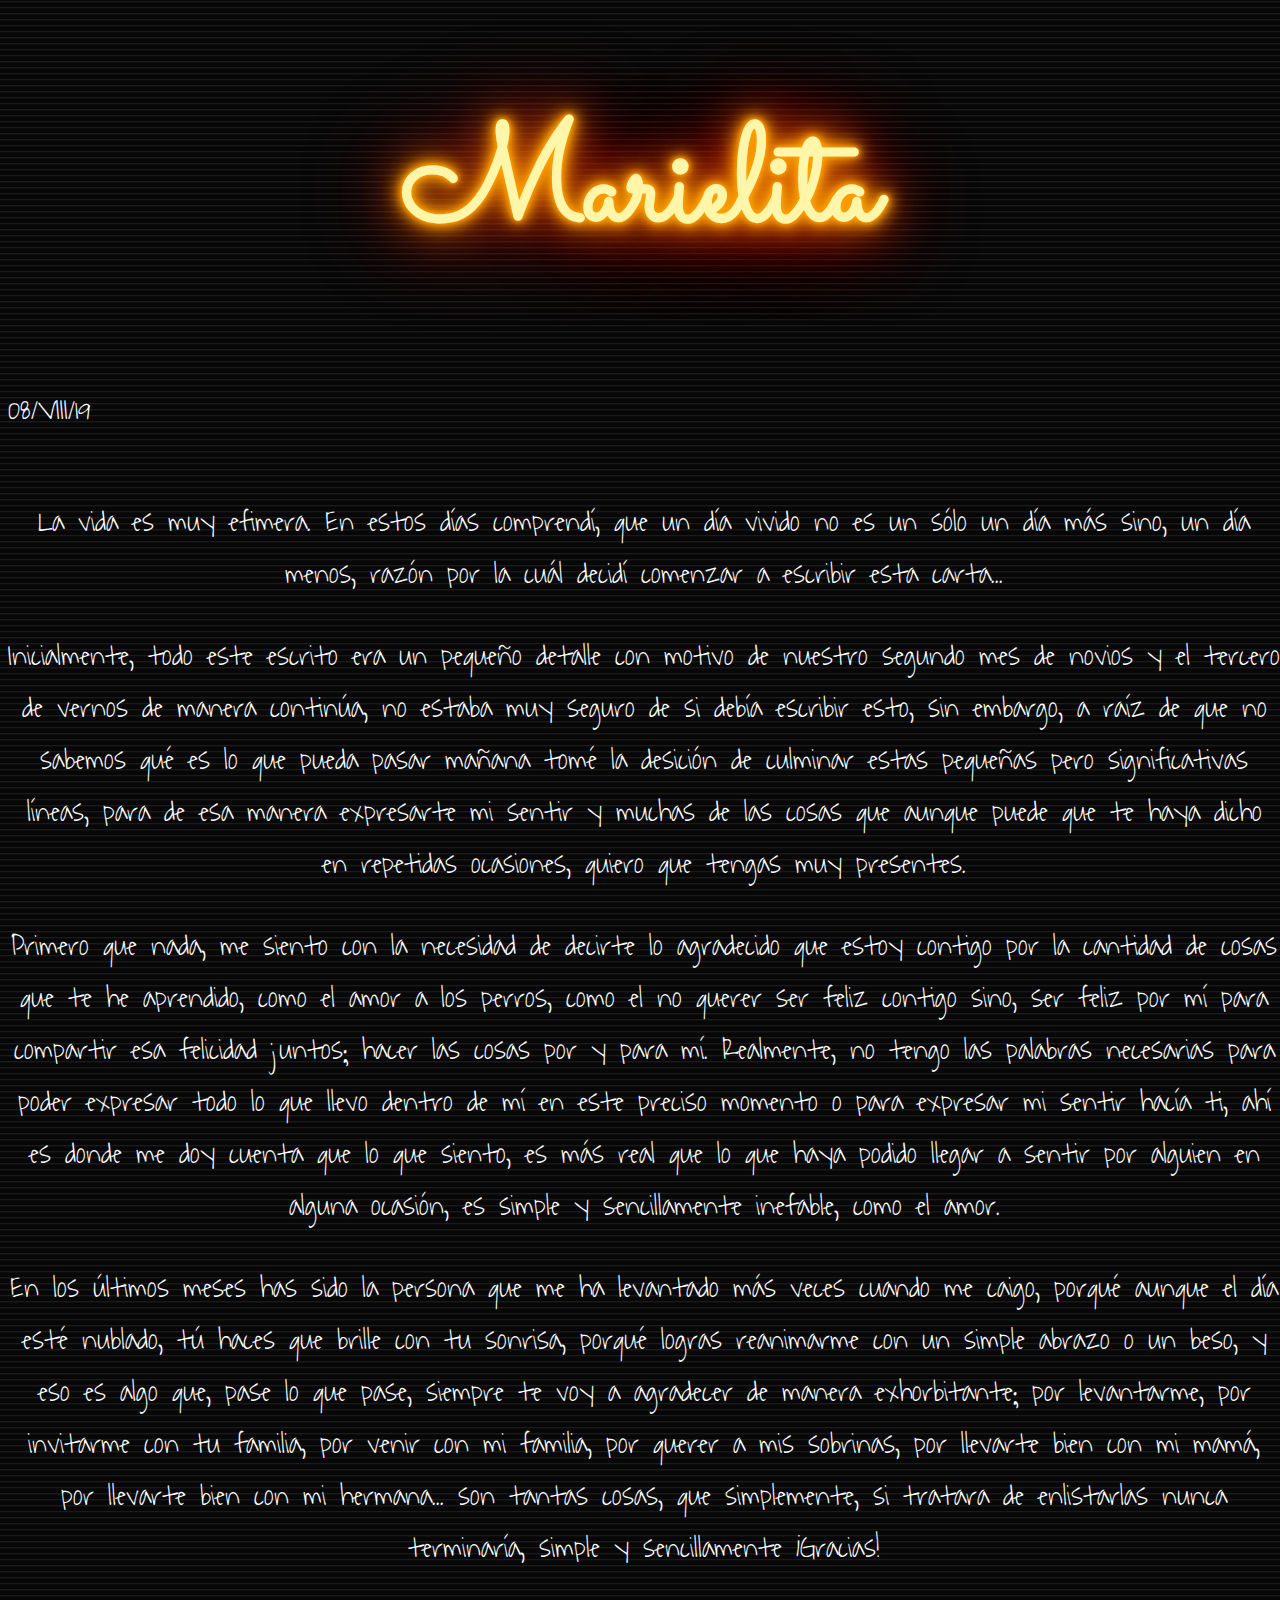
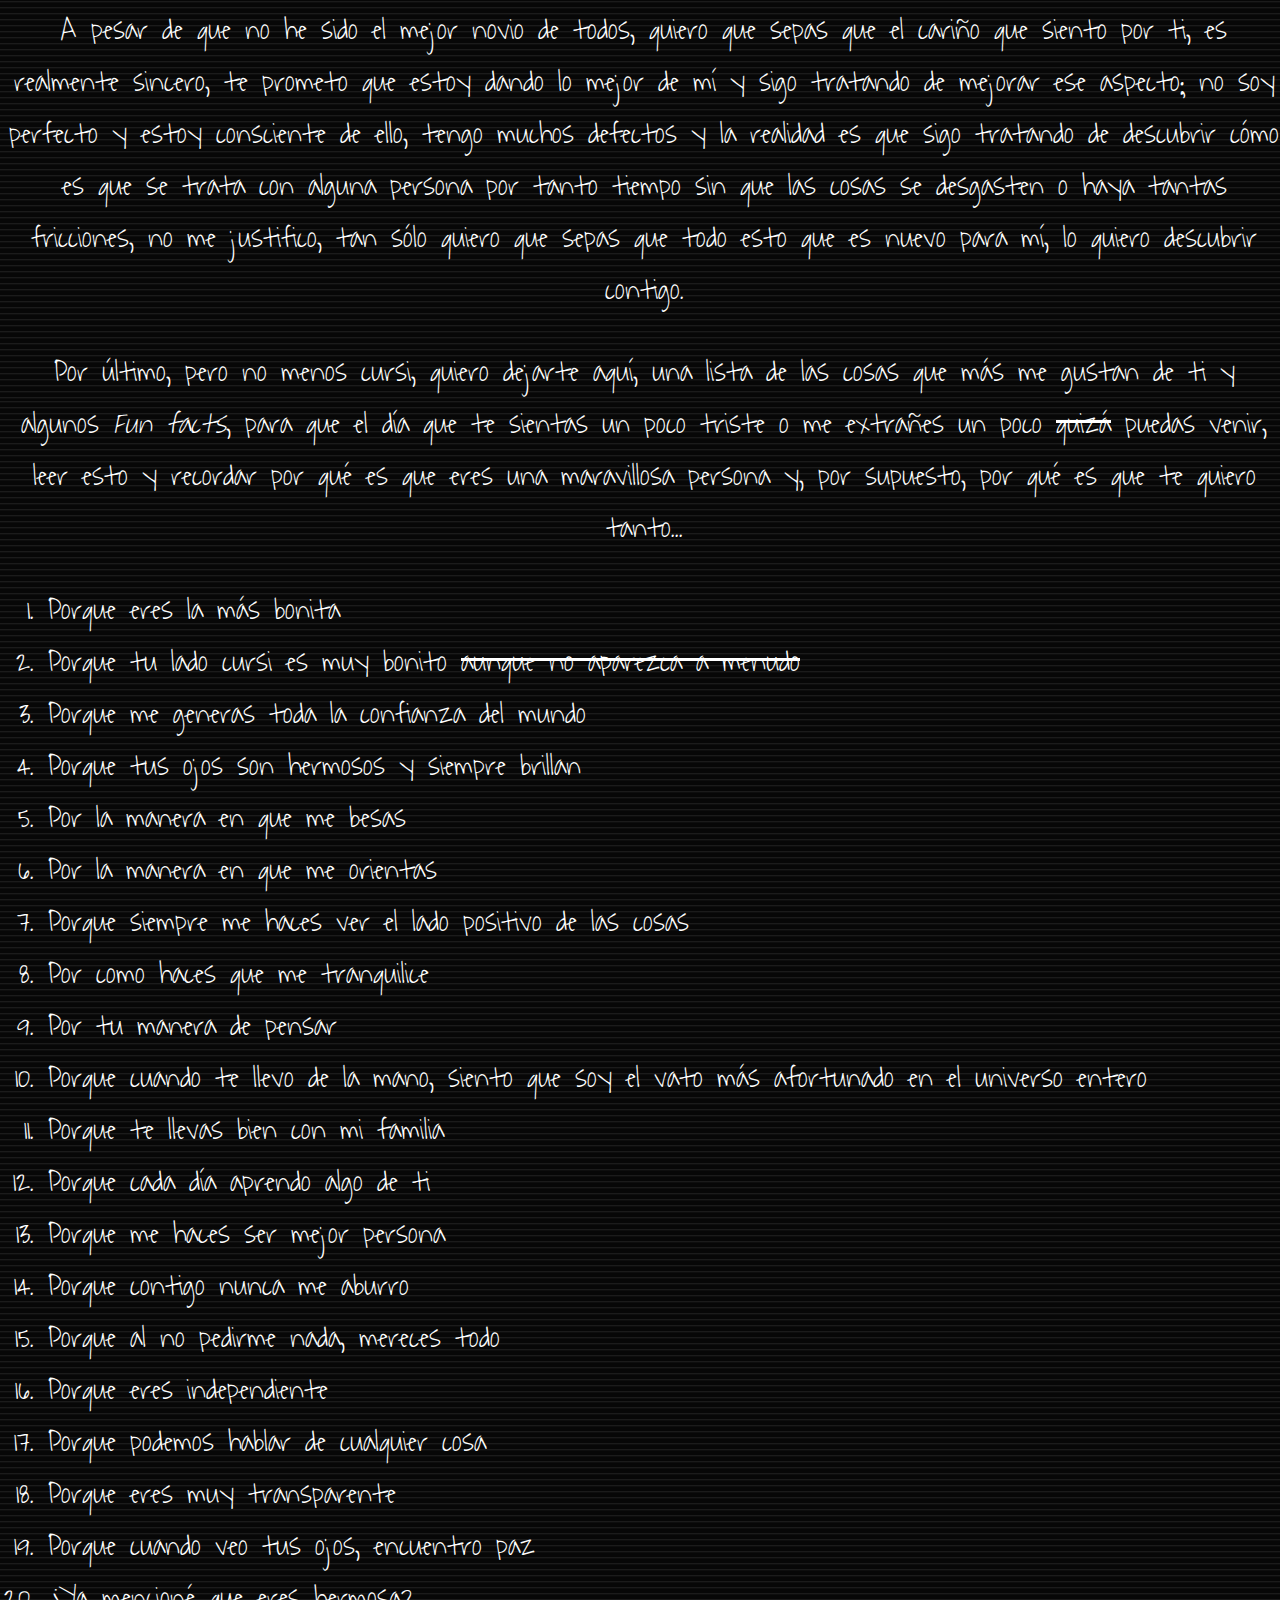
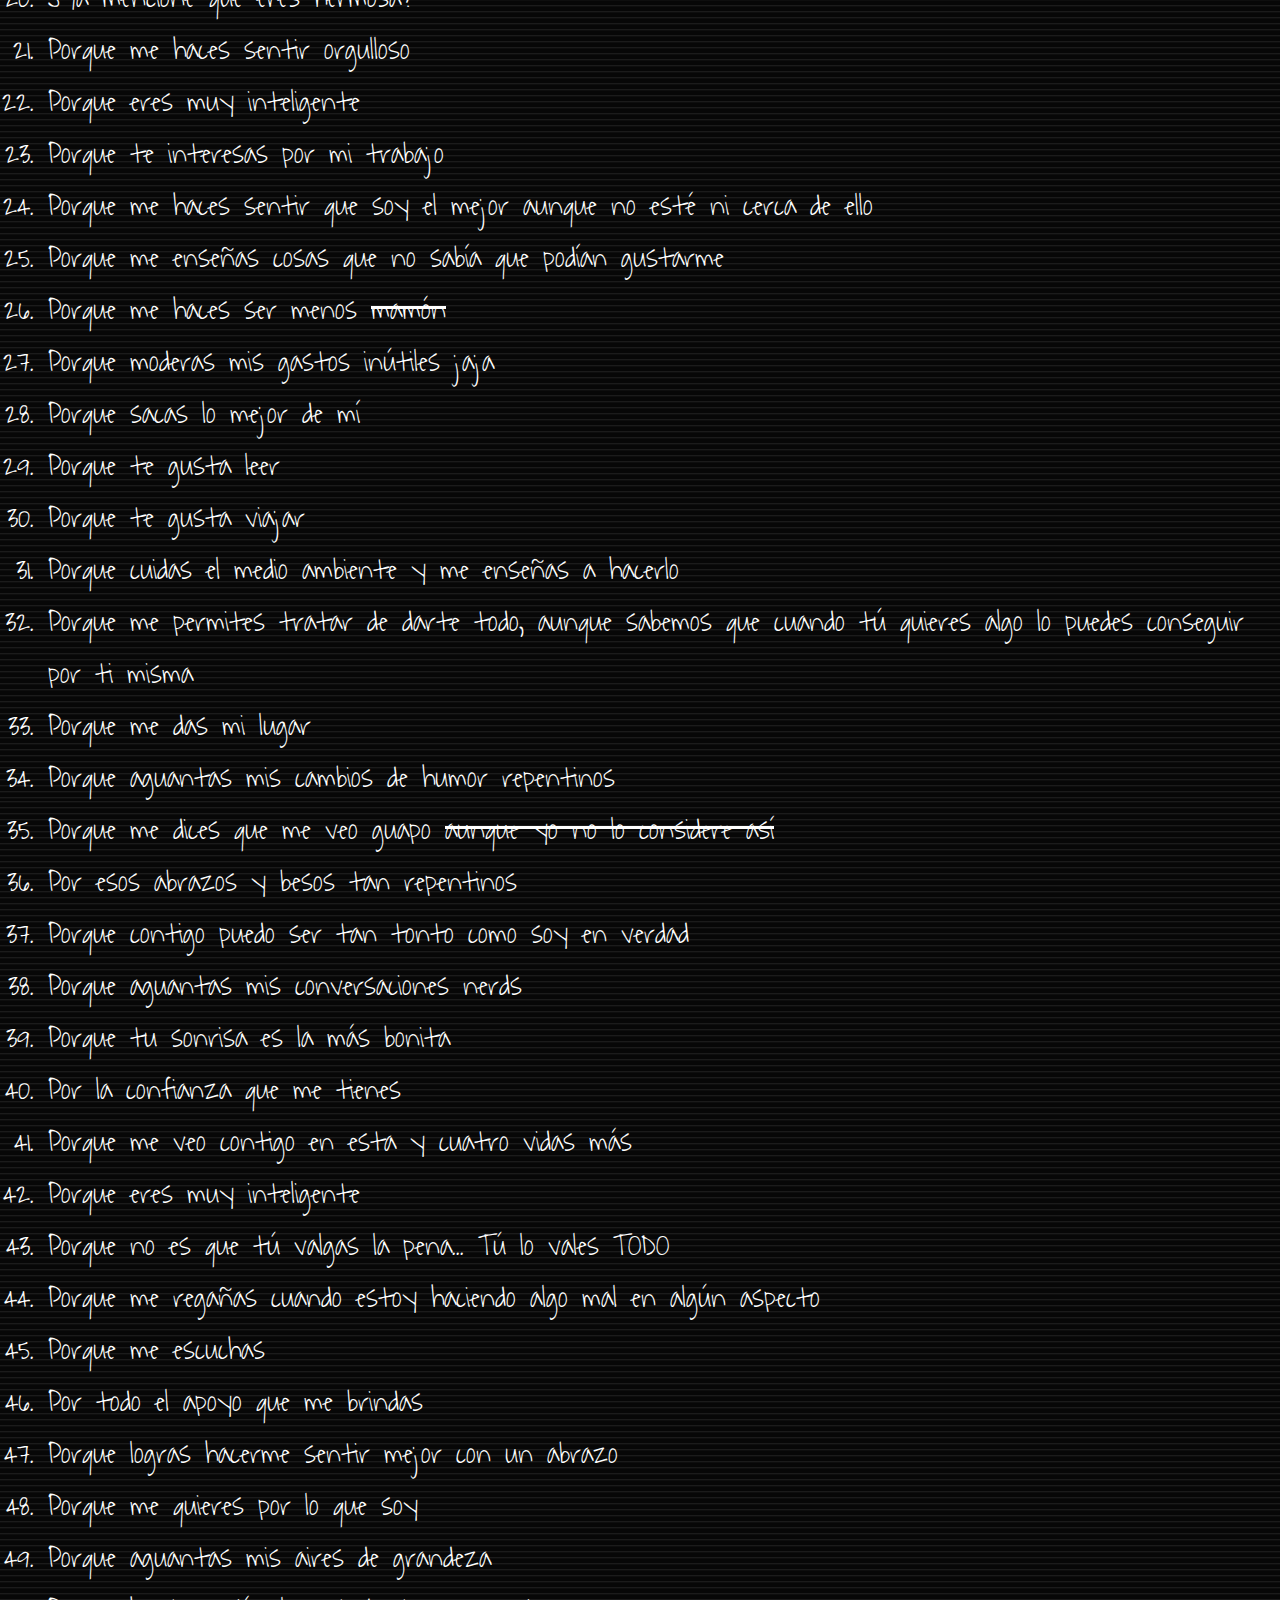
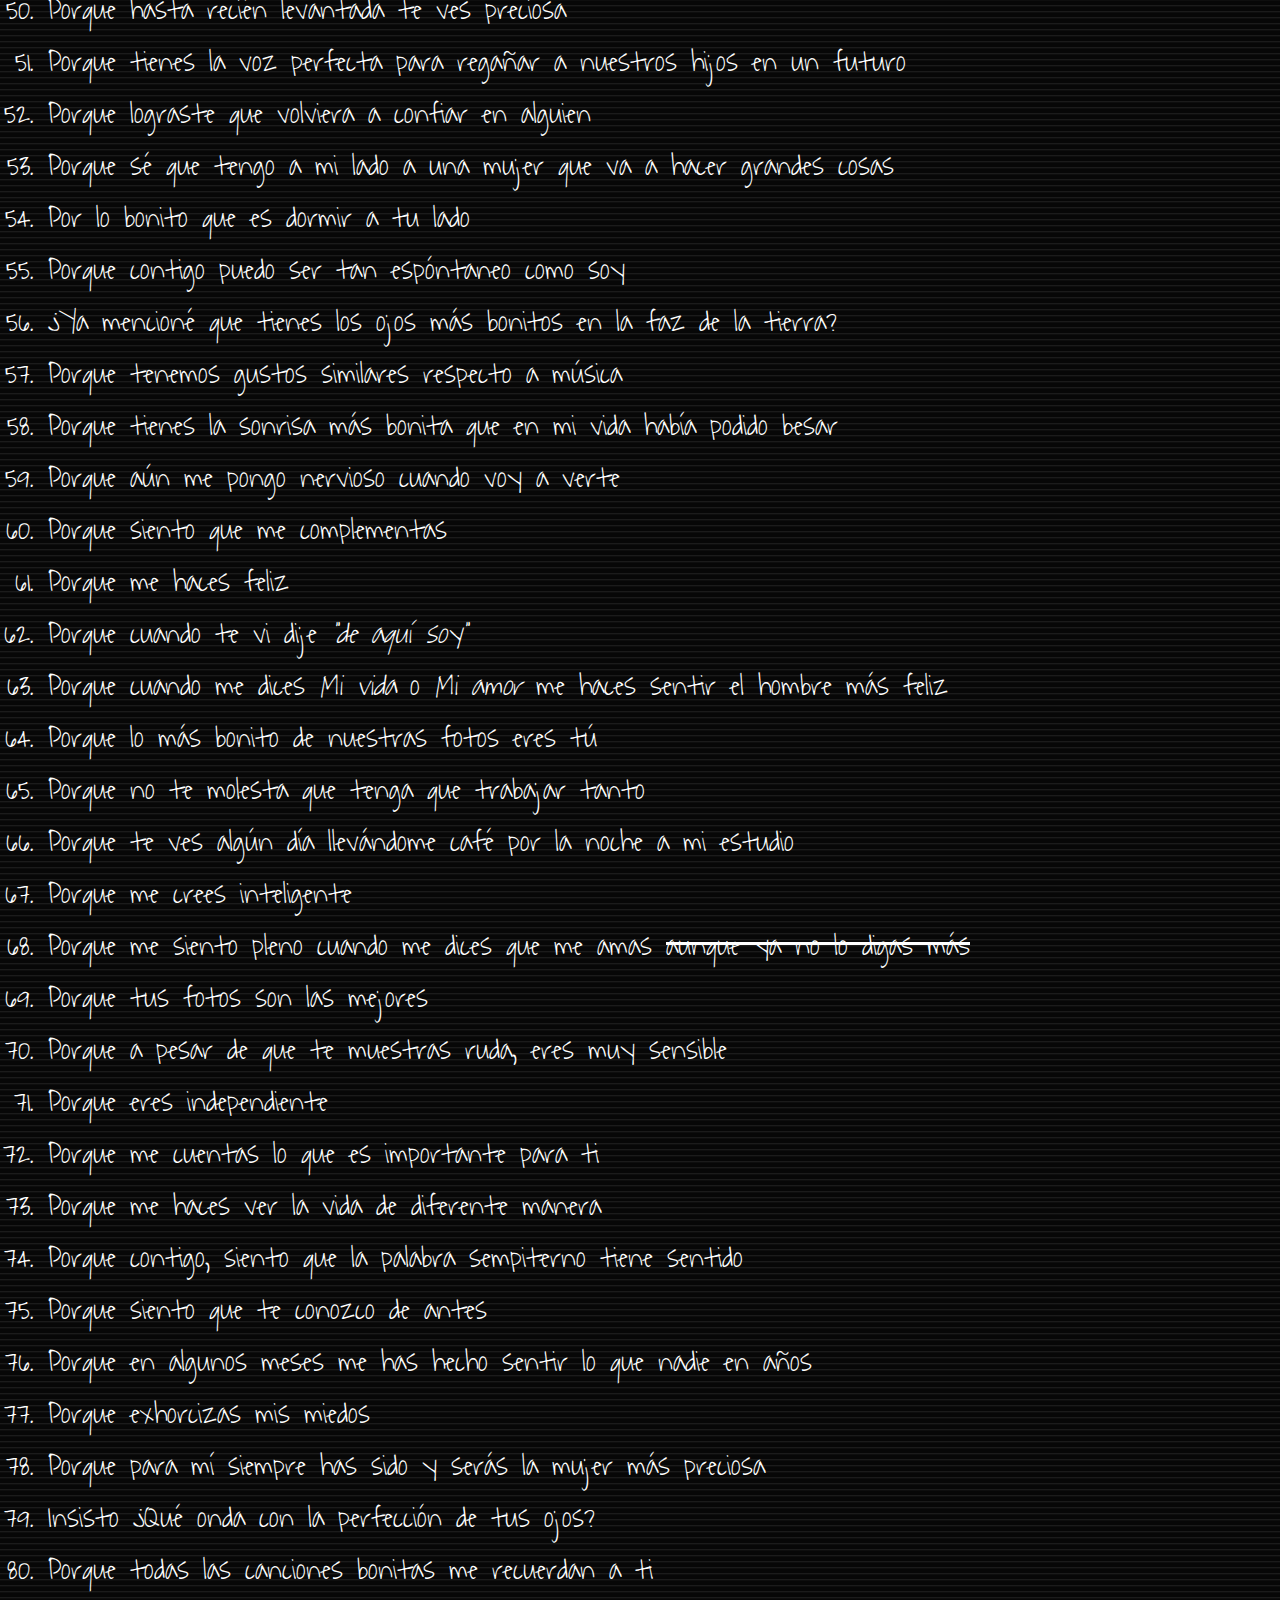
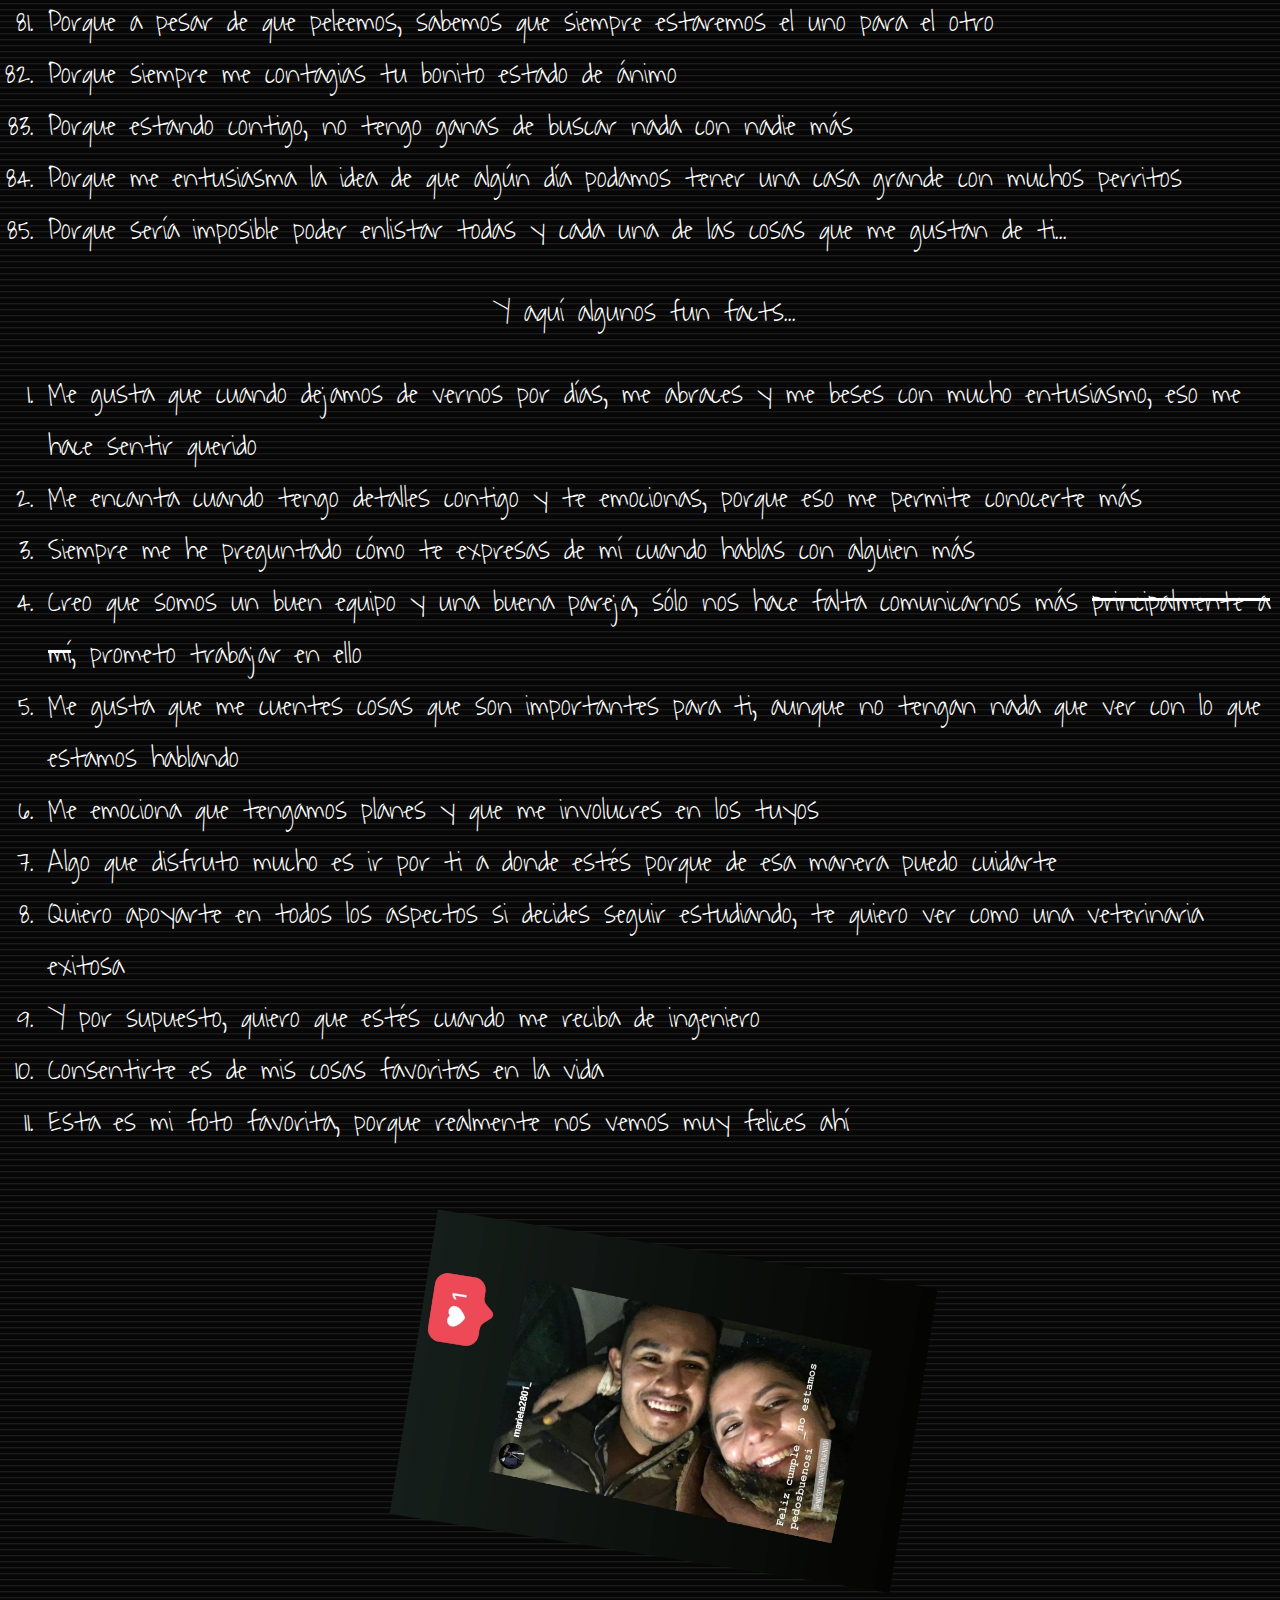
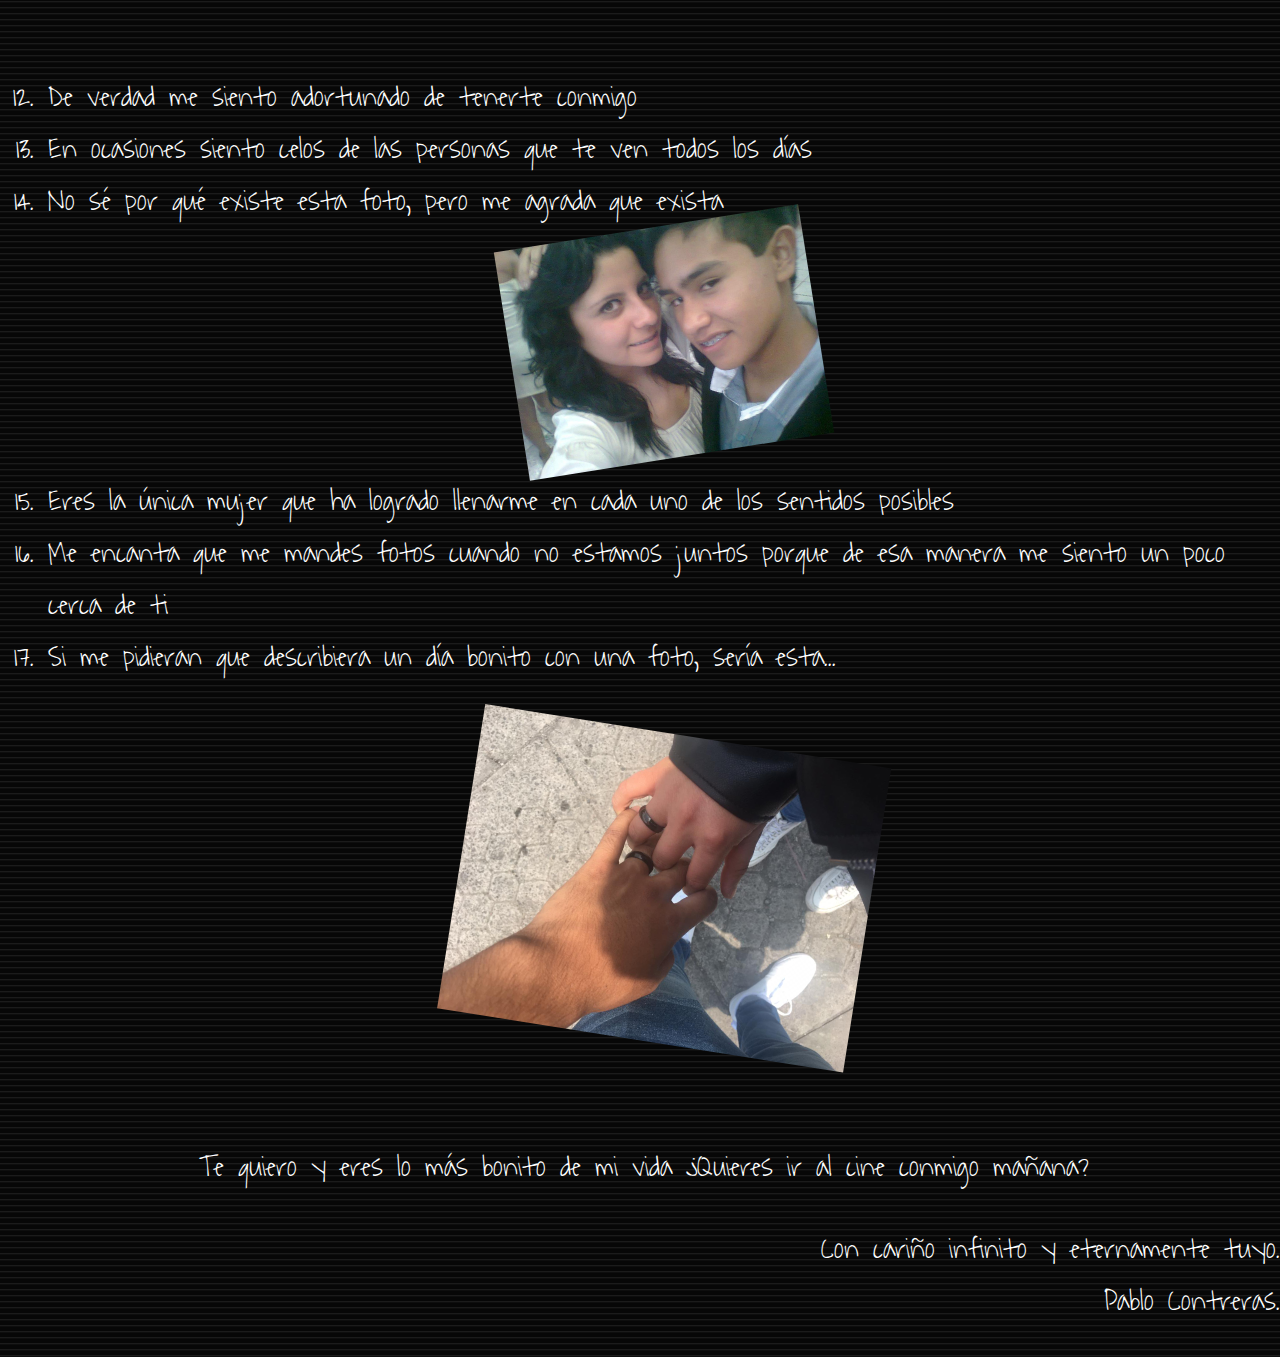
<file: index.html>
<!DOCTYPE html>
<html>
<head>
	<link rel="icon" type="image/png" href="assets/img/favicon.png">
	<title> Pour la plus belle femme du monde</title>
	<style type="text/css">
		#text{			
			align-content: justify !important;
			font-size: 30px;
		}

	</style>
</head>
    <meta name="viewport" content='width=device-width, initial-scale=1, maximum-scale=1.0, user-scalable=0'>    
    <link rel="stylesheet" type="text/css" href="./assets/css/title.css">
	
<body>
	<h1>Marielita</h1>
	<center>
		<p id="date">08/VIII/19</p>
		<div id="text">
			<p>La vida es muy efimera. En estos días comprendí, que un día vivido no es un sólo un  día más sino, un día menos, razón por la cuál decidí comenzar a escribir esta carta... </p>

			<p>Inicialmente, todo este escrito era un pequeño detalle con motivo de nuestro segundo mes de novios y el tercero de vernos de manera continúa, no estaba muy seguro de si debía escribir esto, sin embargo, a raíz de que no sabemos qué es lo que pueda pasar mañana tomé la desición de culminar estas pequeñas pero significativas líneas, para de esa manera expresarte mi sentir y muchas de las cosas que aunque puede que te haya dicho en repetidas ocasiones, quiero que tengas muy presentes. </p>

			<p>Primero que nada, me siento con la necesidad de decirte lo agradecido que estoy contigo por la cantidad de cosas que te he aprendido, como el amor a los perros, como el no querer ser feliz contigo sino, ser feliz por mí para compartir esa felicidad juntos; hacer las cosas por y para mí. Realmente, no tengo las palabras necesarias para poder expresar todo lo que llevo dentro de mí en este preciso momento o para expresar mi sentir hacía ti, ahí es donde me doy cuenta que lo que siento, es más real que lo que haya podido llegar a sentir por alguien en alguna ocasión, es simple y sencillamente <b>inefable</b>, como el amor.</p>

			<p>En los últimos meses has sido la persona que me ha levantado más veces cuando me caigo, porqué aunque el día esté nublado, tú haces que brille con tu sonrisa, porqué logras reanimarme con un simple abrazo o un beso, y eso es algo que, pase lo que pase, siempre te voy a agradecer de manera exhorbitante; por levantarme, por invitarme con tu familia, por venir con mi familia, por querer a mis sobrinas, por llevarte bien con mi mamá, por llevarte bien con mi hermana... son tantas cosas, que simplemente, si tratara de enlistarlas nunca terminaría, simple y sencillamente <b>¡Gracias!</b> </p>

			<p>A pesar de que no he sido el mejor novio de todos, quiero que sepas que el cariño que siento por ti, es realmente sincero, te prometo que estoy dando lo mejor de mí y sigo tratando de mejorar ese aspecto; no soy perfecto y estoy consciente de ello, tengo muchos defectos y la realidad es que sigo tratando de descubrir cómo es que se trata con alguna persona por tanto tiempo sin que las cosas se desgasten o haya tantas fricciones, no me justifico, tan sólo quiero que sepas que todo esto que es nuevo para mí, lo quiero descubrir contigo.</p>

			<p>Por último, pero no menos cursi, quiero dejarte aquí, una lista de las cosas que más me gustan de ti y algunos <i>Fun facts</i>, para que el día que te sientas un poco triste o me extrañes un poco <strike>quizá</strike> puedas venir, leer esto y recordar por qué es que eres una maravillosa persona y, por supuesto, por qué es que te quiero tanto...</p>

			<ol class="list-group" type="1" style="text-align: left;">
			  <li class="list-group-item">Porque eres la más bonita</li>
			  <li class="list-group-item">Porque tu lado cursi es muy bonito <strike>aunque no aparezca a menudo</strike></li>
			  <li class="list-group-item">Porque me generas toda la confianza del mundo</li>
			  <li class="list-group-item">Porque tus ojos son hermosos y siempre brillan</li>
			  <li class="list-group-item">Por la manera en que me besas</li>
			  <li class="list-group-item">Por la manera en que me orientas</li>
			  <li class="list-group-item">Porque siempre me haces ver el lado positivo de las cosas</li>
			  <li class="list-group-item">Por como haces que me tranquilice</li>
			  <li class="list-group-item">Por tu manera de pensar</li>
			  <li class="list-group-item">Porque cuando te llevo de la mano, siento que soy el vato más afortunado en el universo entero</li>
			  <li class="list-group-item">Porque te llevas bien con mi familia</li>
			  <li class="list-group-item">Porque cada día aprendo algo de ti</li>
			  <li class="list-group-item">Porque me haces ser mejor persona</li>
			  <li class="list-group-item">Porque contigo nunca me aburro</li>
			  <li class="list-group-item">Porque al no pedirme nada, mereces todo</li>
			  <li class="list-group-item">Porque eres independiente</li>
			  <li class="list-group-item">Porque podemos hablar de cualquier cosa</li>
			  <li class="list-group-item">Porque eres muy transparente</li>
			  <li class="list-group-item">Porque cuando veo tus ojos, encuentro paz</li>
			  <li class="list-group-item">¿Ya mencioné que eres <strong>hermosa</strong>?</li>
			  <li class="list-group-item">Porque me haces sentir orgulloso</li>
			  <li class="list-group-item">Porque eres muy inteligente</li>
			  <li class="list-group-item">Porque te interesas por mi trabajo</li>
			  <li class="list-group-item">Porque me haces sentir que soy el mejor aunque no esté ni cerca de ello</li>
			  <li class="list-group-item">Porque me enseñas cosas que no sabía que podían gustarme</li>
			  <li class="list-group-item">Porque me haces ser menos <strike>mamón</strike></li>
			  <li class="list-group-item">Porque moderas mis gastos inútiles jaja</li>
			  <li class="list-group-item">Porque sacas lo mejor de mí</li>
			  <li class="list-group-item">Porque te gusta leer</li>
			  <li class="list-group-item">Porque te gusta viajar</li>
			  <li class="list-group-item">Porque cuidas el medio ambiente y me enseñas a hacerlo</li>
			  <li class="list-group-item">Porque me permites tratar de darte todo, aunque sabemos que cuando tú quieres algo lo puedes conseguir por ti misma</li>
			  <li class="list-group-item">Porque me das mi lugar</li>
			  <li class="list-group-item">Porque aguantas mis cambios de humor repentinos</li>
			  <li class="list-group-item">Porque me dices que me veo guapo <strike>aunque yo no lo considere así</strike></li>
			  <li class="list-group-item">Por esos abrazos y besos tan repentinos</li>
			  <li class="list-group-item">Porque contigo puedo ser tan tonto como soy en verdad</li>
			  <li class="list-group-item">Porque aguantas mis conversaciones nerds</li>
			  <li class="list-group-item">Porque tu sonrisa es la más bonita</li>
			  <li class="list-group-item">Por la confianza que me tienes</li>
			  <li class="list-group-item">Porque me veo contigo en esta y cuatro vidas más</li>
			  <li class="list-group-item">Porque eres muy inteligente</li>
			  <li class="list-group-item">Porque no es que tú valgas la pena... <strong>Tú lo vales TODO</strong></li>
			  <li class="list-group-item">Porque me regañas cuando estoy haciendo algo mal en algún aspecto</li>
			  <li class="list-group-item">Porque me escuchas</li>
			  <li class="list-group-item">Por todo el apoyo que me brindas</li>
			  <li class="list-group-item">Porque logras hacerme sentir mejor con un abrazo</li>
			  <li class="list-group-item">Porque me quieres por lo que soy</li>
			  <li class="list-group-item">Porque aguantas mis aires de grandeza</li>
			  <li class="list-group-item">Porque hasta recién levantada te ves preciosa</li>
			  <li class="list-group-item">Porque tienes la voz perfecta para regañar a nuestros hijos en un futuro</li>
			  <li class="list-group-item">Porque lograste que volviera a confiar en alguien</li>
			  <li class="list-group-item">Porque sé que tengo a mi lado a una mujer que va a hacer grandes cosas</li>
			  <li class="list-group-item">Por lo bonito que es dormir a tu lado</li>
			  <li class="list-group-item">Porque contigo puedo ser tan espóntaneo como soy</li>
			  <li class="list-group-item">¿Ya mencioné que tienes los ojos más bonitos en la faz de la tierra?</li>
			  <li class="list-group-item">Porque tenemos gustos similares respecto a música</li>
			  <li class="list-group-item">Porque tienes la sonrisa más bonita que en mi vida había podido besar</li>
			  <li class="list-group-item">Porque aún me pongo nervioso cuando voy a verte</li>
			  <li class="list-group-item">Porque siento que me complementas</li>
			  <li class="list-group-item">Porque me haces feliz</li>
			  <li class="list-group-item">Porque cuando te vi dije <i>"de aquí soy"</i></li>
			  <li class="list-group-item">Porque cuando me dices <i>Mi vida</i> o <i>Mi amor</i> me haces sentir el hombre más feliz</li>
			  <li class="list-group-item">Porque lo más bonito de nuestras fotos eres tú</li>
			  <li class="list-group-item">Porque no te molesta que tenga que trabajar tanto</li>
			  <li class="list-group-item">Porque te ves algún día llevándome café por la noche a mi estudio</li>
			  <li class="list-group-item">Porque me crees inteligente</li>
			  <li class="list-group-item">Porque me siento pleno cuando me dices que me amas <strike>aunque ya no lo digas más</strike></li>
			  <li class="list-group-item">Porque tus fotos son las mejores</li>
			  <li class="list-group-item">Porque a pesar de que te muestras ruda, eres muy sensible</li>
			  <li class="list-group-item">Porque eres independiente</li>
			  <li class="list-group-item">Porque me cuentas lo que es importante para ti</li>
			  <li class="list-group-item">Porque me haces ver la vida de diferente manera</li>
			  <li class="list-group-item">Porque contigo, siento que la palabra <b>sempiterno</b> tiene sentido</li>
			  <li class="list-group-item">Porque siento que te conozco de antes</li>
			  <li class="list-group-item">Porque en algunos meses me has hecho sentir lo que nadie en años</li>
			  <li class="list-group-item">Porque exhorcizas mis miedos</li>
			  <li class="list-group-item">Porque para mí siempre has sido y serás la mujer más preciosa</li>
			  <li class="list-group-item">Insisto ¿Qué onda con la perfección de tus ojos?</li>
			  <li class="list-group-item">Porque todas las canciones bonitas me recuerdan a ti</li>
			  <li class="list-group-item">Porque a pesar de que peleemos, sabemos que siempre estaremos el uno para el otro</li>
			  <li class="list-group-item">Porque siempre me contagias tu bonito estado de ánimo</li>
			  <li class="list-group-item">Porque estando contigo, no tengo ganas de buscar nada con nadie más</li>
			  <li class="list-group-item">Porque me entusiasma la idea de que algún día podamos tener una casa grande con muchos perritos</li>
			  <li class="list-group-item">Porque sería imposible poder enlistar todas y cada una de las cosas que me gustan de ti...</li>
			</ol>
			<p><b> Y aquí algunos fun facts...</b></p>
			<ol type="number" style="text-align: left;">
				<li class="list-group-item">Me gusta que cuando dejamos de vernos por días, me abraces y me beses con mucho entusiasmo, eso me hace sentir querido</li>
				<li class="list-group-item">Me encanta cuando tengo detalles contigo y te emocionas, porque eso me permite conocerte más</li>
				<li class="list-group-item">Siempre me he preguntado cómo te expresas de mí cuando hablas con alguien más</li>
				<li class="list-group-item">Creo que somos un buen equipo y una buena pareja, sólo nos hace falta comunicarnos más <strike>principalmente a mí</strike>, prometo trabajar en ello</li>
				<li class="list-group-item">Me gusta que me cuentes cosas que son importantes para ti, aunque no tengan nada que ver con lo que estamos hablando</li>
				<li class="list-group-item">Me emociona que tengamos planes y que me involucres en los tuyos</li>
				<li class="list-group-item">Algo que disfruto mucho es ir por ti a donde estés porque de esa manera puedo cuidarte </li>
				<li class="list-group-item">Quiero apoyarte en todos los aspectos si decides seguir estudiando, te quiero ver como una veterinaria exitosa</li>
				<li class="list-group-item">Y por supuesto, quiero que estés cuando me reciba de ingeniero</li>
				<li class="list-group-item">Consentirte es de mis cosas favoritas en la vida</li>
				<li class="list-group-item">Esta es mi foto favorita, porque realmente nos vemos muy felices ahí</li>
				<center><img src="assets/img/fav.jpg" style="width: 25%; transform: rotate(-90grad);"></center>
				<li class="list-group-item">De verdad me siento adortunado de tenerte conmigo</li>
				<li class="list-group-item">En ocasiones siento celos de las personas que te ven todos los días</li>
				<li class="list-group-item">No sé por qué existe esta foto, pero me agrada que exista</li>
				<center><img src="assets/img/secu.jpeg" style="width: 25%; transform: rotate(-10grad);"></center>
				<li class="list-group-item">Eres la única mujer que ha logrado llenarme en cada uno de los sentidos posibles</li>
				<li class="list-group-item">Me encanta que me mandes fotos cuando no estamos juntos porque de esa manera me siento un poco cerca de ti </li>
				<li class="list-group-item">Si me pidieran que describiera un día bonito con una foto, sería esta...</li>
				<center><img src="assets/img/dia_bonito.jpeg" style="width: 25%; transform: rotate(-90grad);"></center>
			</ol>


			<p>Te quiero y eres lo más bonito de mi vida ¿Quieres ir al cine conmigo mañana? </p>

			<p id="from">Con cariño infinito y eternamente tuyo. <br> Pablo Contreras.</p>
		</div>
	</center>
</body>
</html>
</file>
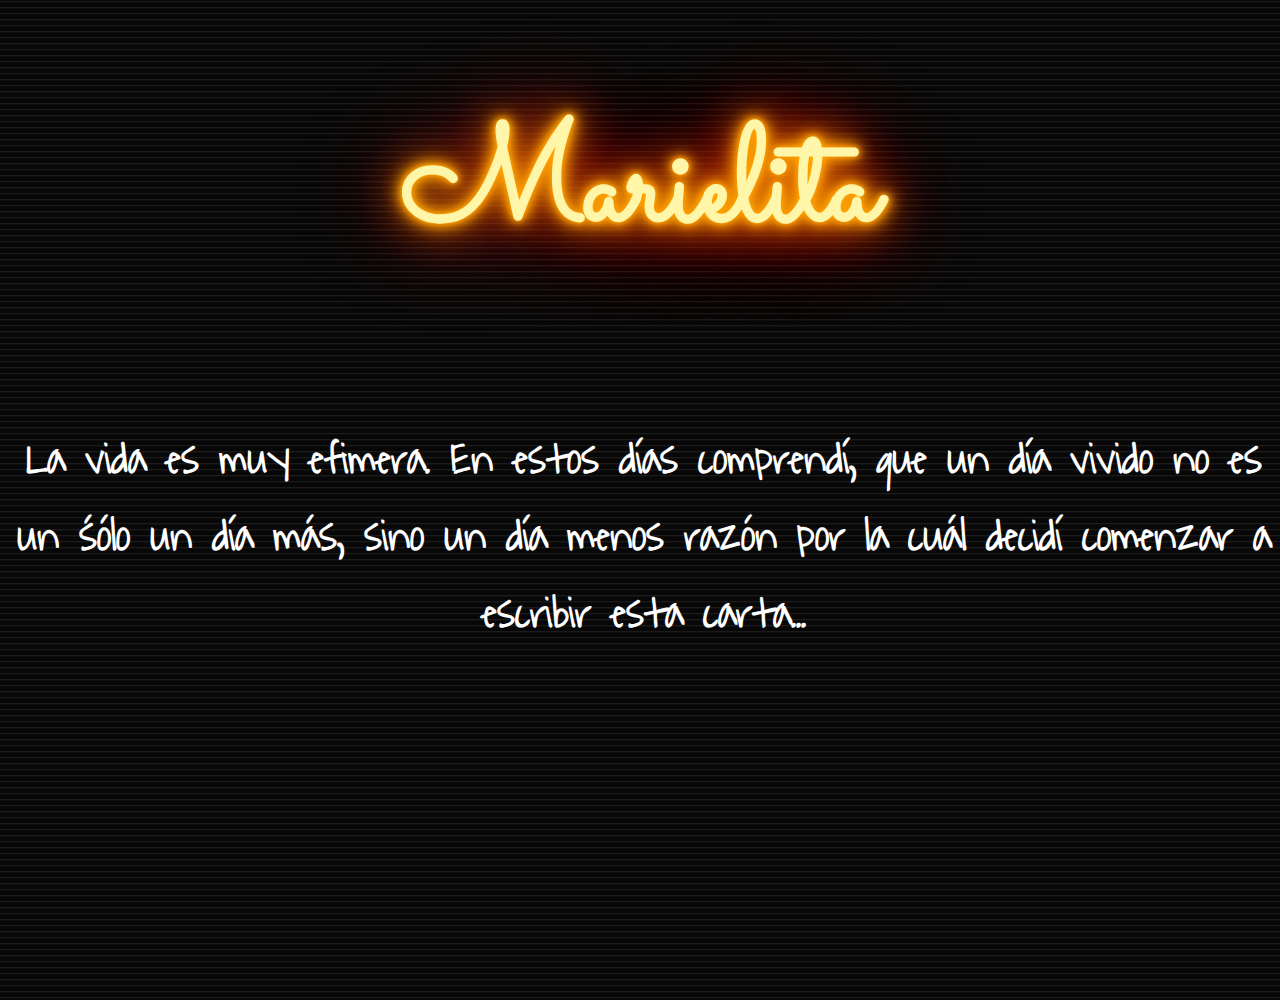
<file: main.html>
<!DOCTYPE html>
<html>
<head>
	<title></title>
	<style type="text/css">
		#text{			
			align-content: justify !important;
			font-size: 30px;
		}
	</style>
</head>
    <meta name="viewport" content='width=device-width, initial-scale=1, maximum-scale=1.0, user-scalable=0'>    
    <link rel="stylesheet" type="text/css" href="./assets/css/title.css">
	
<body>
	<h1>Marielita</h1>
	<center>
		<div id="text">
			<h2>La vida es muy efimera. En estos días comprendí, que un día vivido no es un śólo un  día más, sino un día menos razón por la cuál decidí comenzar a escribir esta carta... </h2>
		</div>
	</center>
</body>
</html>
</file>
<file: assets/css/title.css>
@import url("https://fonts.googleapis.com/css?family=Sacramento&display=swap");
@import url("https://fonts.googleapis.com/css?family=Open+Sans&display=swap");
@import url("https://fonts.googleapis.com/css?family=Waiting+for+the+Sunrise");
		#text{
			font-family: 'Waiting for the Sunrise';
			color: white; 
			position: absolute; 
			z-index: 1000px; 
			font-weight: lighter;
		}
		#date{
			font-family: 'Waiting for the Sunrise';
			color: white; 
			text-align: left; 
			font-size: 30px;
		}
		#from{
			text-align: right; 
		}
		h1 {
		  font-size: calc(20px + 13vh);
		  line-height: calc(20px + 20vh);
		/*   text-shadow: 0 0 5px #f562ff, 0 0 15px #f562ff, 0 0 25px #f562ff,
		    0 0 20px #f562ff, 0 0 30px #890092, 0 0 80px #890092, 0 0 80px #890092;
		  color: #fccaff; */
		  text-shadow: 0 0 5px #ffa500, 0 0 15px #ffa500, 0 0 20px #ffa500, 0 0 40px #ffa500, 0 0 60px #ff0000, 0 0 10px #ff8d00, 0 0 98px #ff0000;
		    color: #fff6a9;
		  font-family: "Sacramento", cursive;
		  text-align: center;
		  animation: blink 12s infinite;
		  -webkit-animation: blink 12s infinite;
		}

		body {
		  /*padding: 2vw;*/
		  /*display: flex;*/
		  justify-content: center;
		  align-items: center;
		  height: 100vh;
		  background: #222;
		  background-image: repeating-linear-gradient(
		    to bottom,
		    transparent 7px,
		    rgba(0, 0, 0, 0.8) 9px,
		    rgba(0, 0, 0, 0.8) 13px,
		    transparent 13px
		  );
		}

		@-webkit-keyframes blink {
		  20%,
		  24%,
		  55% {
		    color: #111;
		    text-shadow: none;
		  }

		  0%,
		  19%,
		  21%,
		  23%,
		  25%,
		  54%,
		  56%,
		  100% {
		/*     color: #fccaff;
		    text-shadow: 0 0 5px #f562ff, 0 0 15px #f562ff, 0 0 25px #f562ff,
		      0 0 20px #f562ff, 0 0 30px #890092, 0 0 80px #890092, 0 0 80px #890092; */
		  text-shadow: 0 0 5px #ffa500, 0 0 15px #ffa500, 0 0 20px #ffa500, 0 0 40px #ffa500, 0 0 60px #ff0000, 0 0 10px #ff8d00, 0 0 98px #ff0000;
		    color: #fff6a9;
		  }
		}

		@keyframes blink {
		  20%,
		  24%,
		  55% {
		    color: #111;
		    text-shadow: none;
		  }

		  0%,
		  19%,
		  21%,
		  23%,
		  25%,
		  54%,
		  56%,
		  100% {
		/*     color: #fccaff;
		    text-shadow: 0 0 5px #f562ff, 0 0 15px #f562ff, 0 0 25px #f562ff,
		      0 0 20px #f562ff, 0 0 30px #890092, 0 0 80px #890092, 0 0 80px #890092; */
		  text-shadow: 0 0 5px #ffa500, 0 0 15px #ffa500, 0 0 20px #ffa500, 0 0 40px #ffa500, 0 0 60px #ff0000, 0 0 10px #ff8d00, 0 0 98px #ff0000;
		    color: #fff6a9;
		  }
		}
</file>
